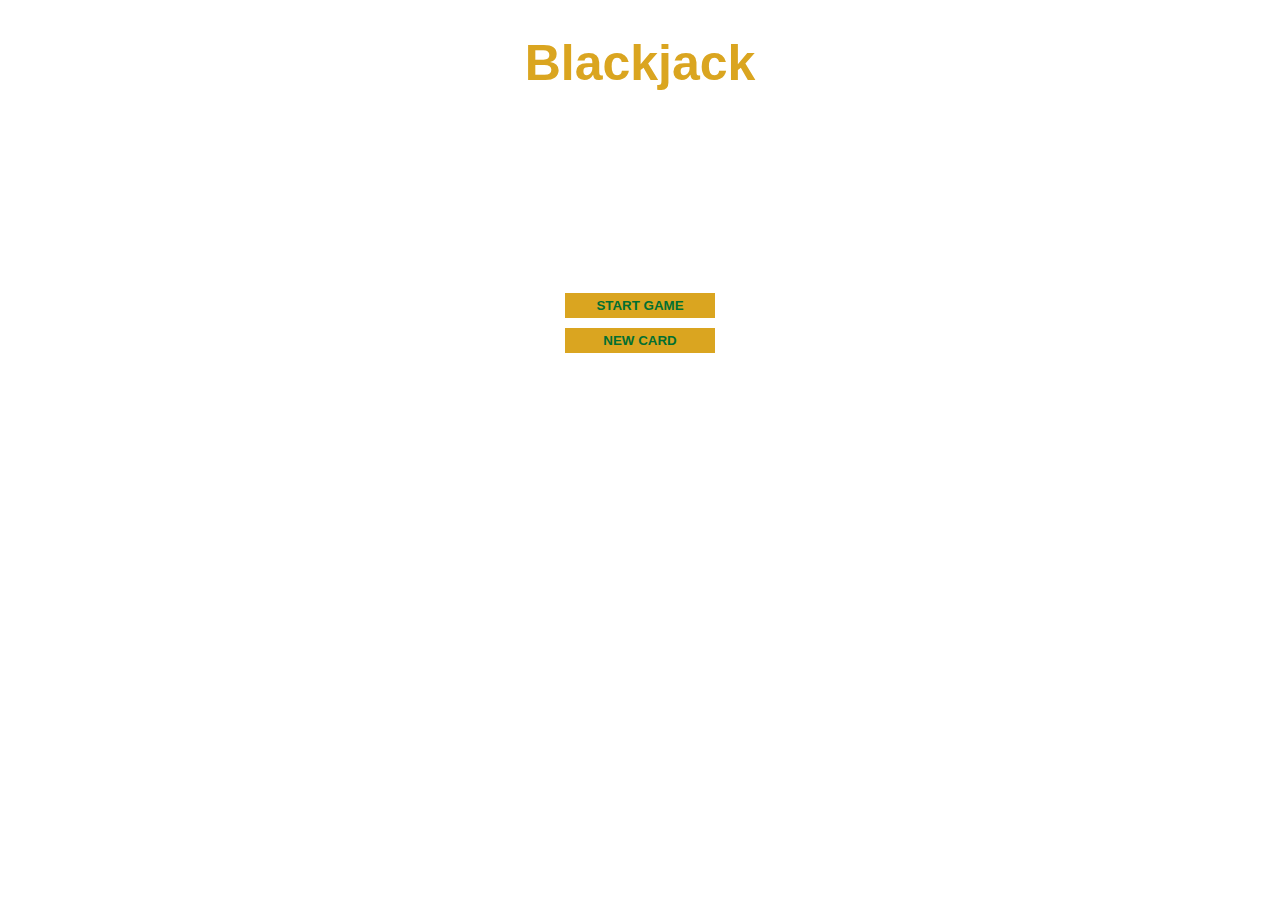
<file: blackjack/index.html>
<!DOCTYPE html>
<html lang="en">
<head>
    <meta charset="UTF-8">
    <meta http-equiv="X-UA-Compatible" content="IE=edge">
    <meta name="viewport" content="width=, initial-scale=1.0">
    <link rel="stylesheet" href="style.css">
    <title>BlackJack</title>
</head>
<body>
    <h1>Blackjack</h1>
    <p id="message-el">Lets play Blackjack</p>
    <p id="cards-el">cards:</p>
    <p id="sum-el">Sum:</p>
    <button onclick="startGame()">START GAME</button>
    <br>
    <button onclick="newCard()">NEW CARD</button>
    <p id="player-el"></p>
    <script src="index.js"></script>
</body>
</html>
</file>
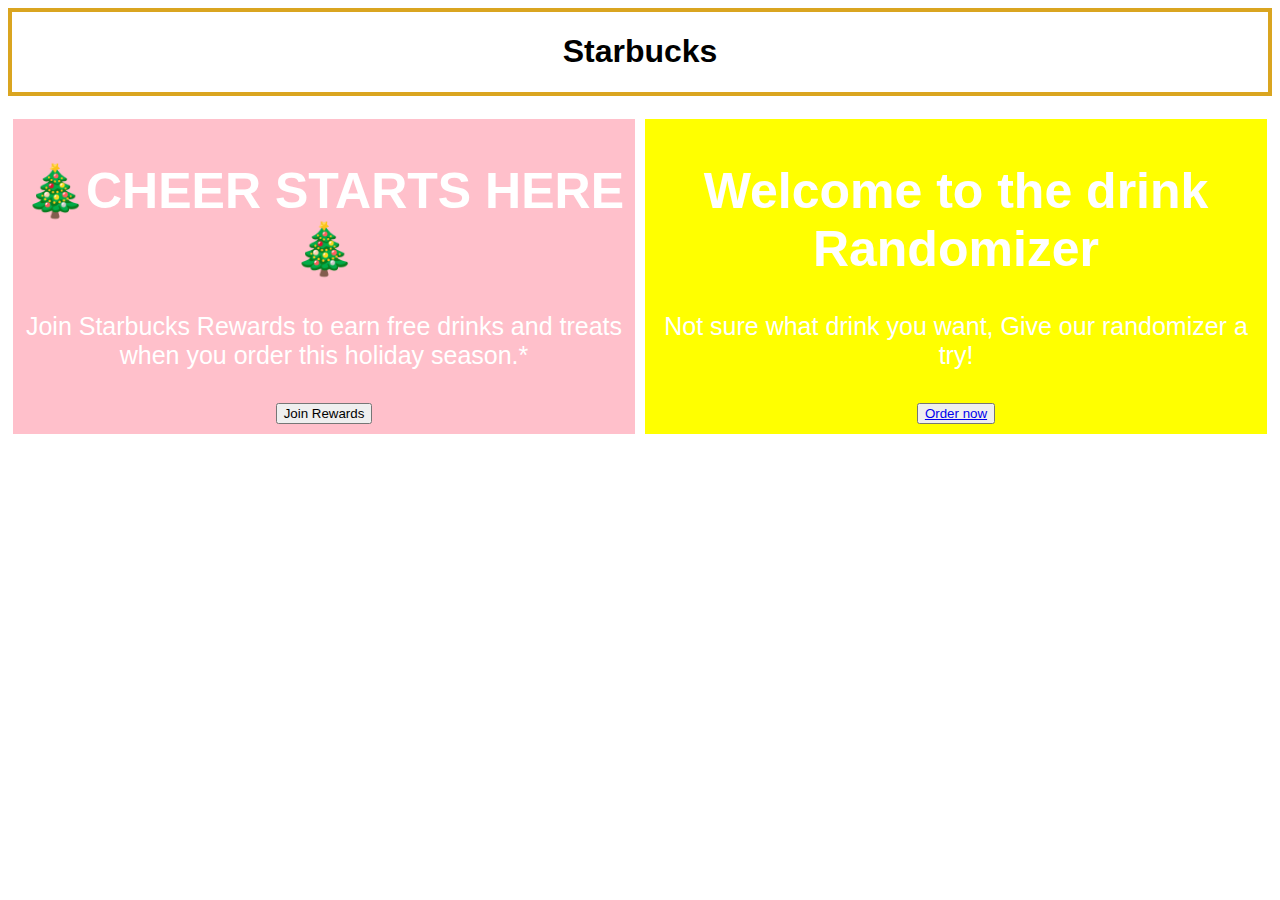
<file: practice flex/index.html>
<!DOCTYPE html>
<html lang="en">
<head>
    <meta charset="UTF-8">
    <meta http-equiv="X-UA-Compatible" content="IE=edge">
    <meta name="viewport" content="width=device-width, initial-scale=1.0">
    <link rel="stylesheet" href="style.css">
    <title>Starbucks</title>
</head>
<body>
    <header><h1>Starbucks</h1></header>
    <br>
    <div class="container">
       <div class="box box1">
        <h1>🎄CHEER STARTS HERE🎄</h1>
        <p>Join Starbucks Rewards to earn free drinks and treats when you order this holiday season.*</p>
        <button>Join Rewards</button>
    </div>
       <div class="box box2">
        <h1>Welcome to the drink Randomizer</h1>
        <p>Not sure what drink you want, Give our randomizer a try!</p>
        <button><a href="/starbucks/starbucks.html">Order now</a></button>
       </div>  
    </div>
</body>
</html>
</file>
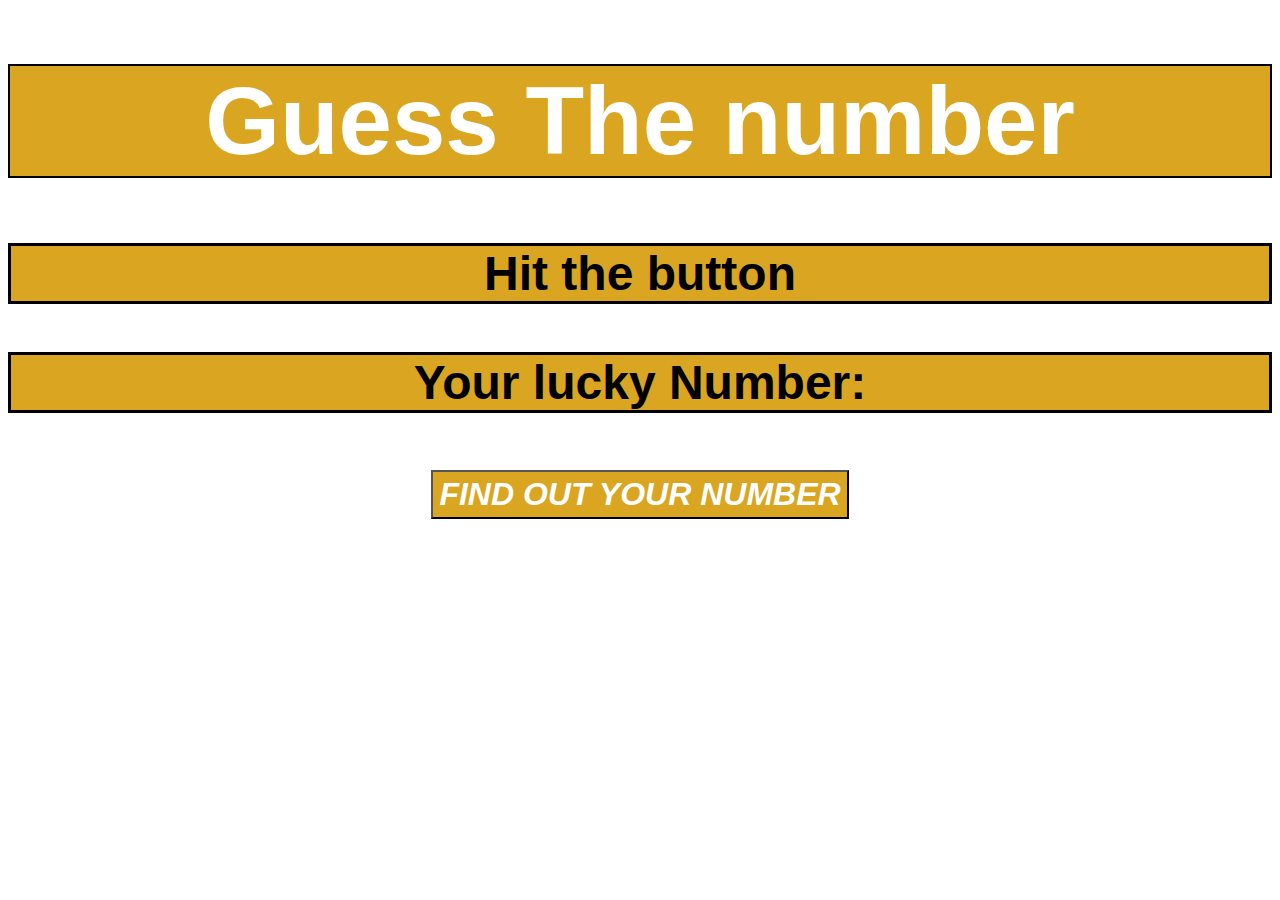
<file: Random Numbers/index.html>
<!DOCTYPE html>
<html lang="en">
<head>
    <meta charset="UTF-8">
    <meta http-equiv="X-UA-Compatible" content="IE=edge">
    <meta name="viewport" content="width=device-width, initial-scale=1.0">
    <link rel="stylesheet" href="style.css">
    <title>Random Number Game</title>
</head>
<body>
    <h1>Guess The number</h1>
    <p id="message-el">Hit the button</p>
    <p id="number-el">Your lucky Number:</p>
    <button onclick="startRandomizer()">FIND OUT YOUR NUMBER</button>
    <br>
    <br>
    <!-- <button id="new-el" onclick="tryAgain()">NEW Drink:</button> -->
    <script src="index.js"></script>
</body>
</html>
</file>
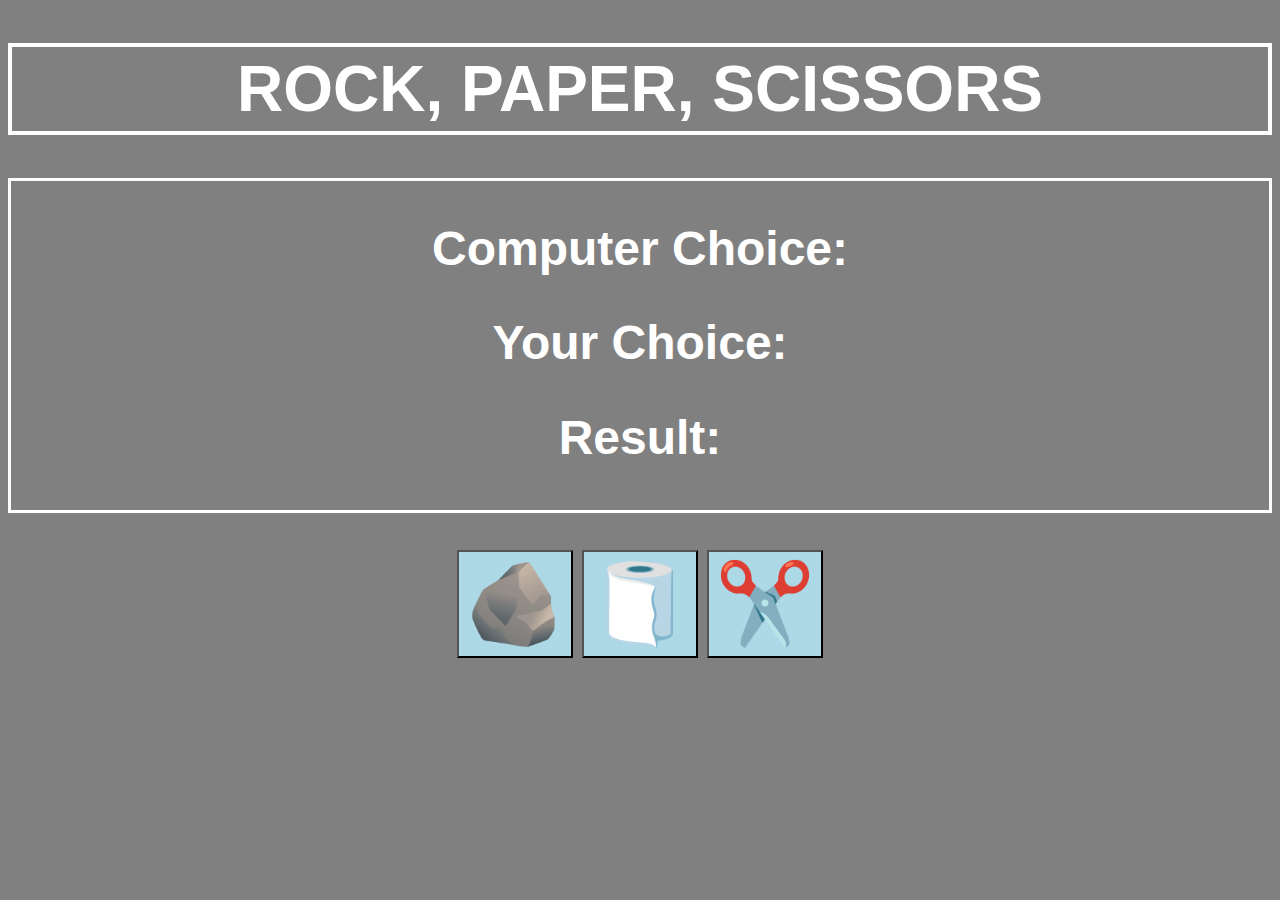
<file: Rock,Papper,Sciccssors/index.html>
<!DOCTYPE html>
<html lang="en">
<head>
    <meta charset="UTF-8">
    <meta http-equiv="X-UA-Compatible" content="IE=edge">
    <meta name="viewport" content="width=device-width, initial-scale=1.0">
    <link rel="stylesheet" href="style.css">
    <title>Rock Paper Scissor</title>
</head>
<body>
<h1>ROCK, PAPER, SCISSORS</h1>
<div class="game">
    <h2>Computer Choice: <span id="Computer-choice"></span></h2>
    <h2>Your Choice: <span id="user-choice"></Choice:span></h2>
    <h2>Result: <span id="result"></span></h2>
</div>
<br>
<button id="rock">🪨</button>
<button id="paper">🧻</button>
<button id="scissors">✂️</button>
<script src="index.js"></script>
</body>
</html>
</file>
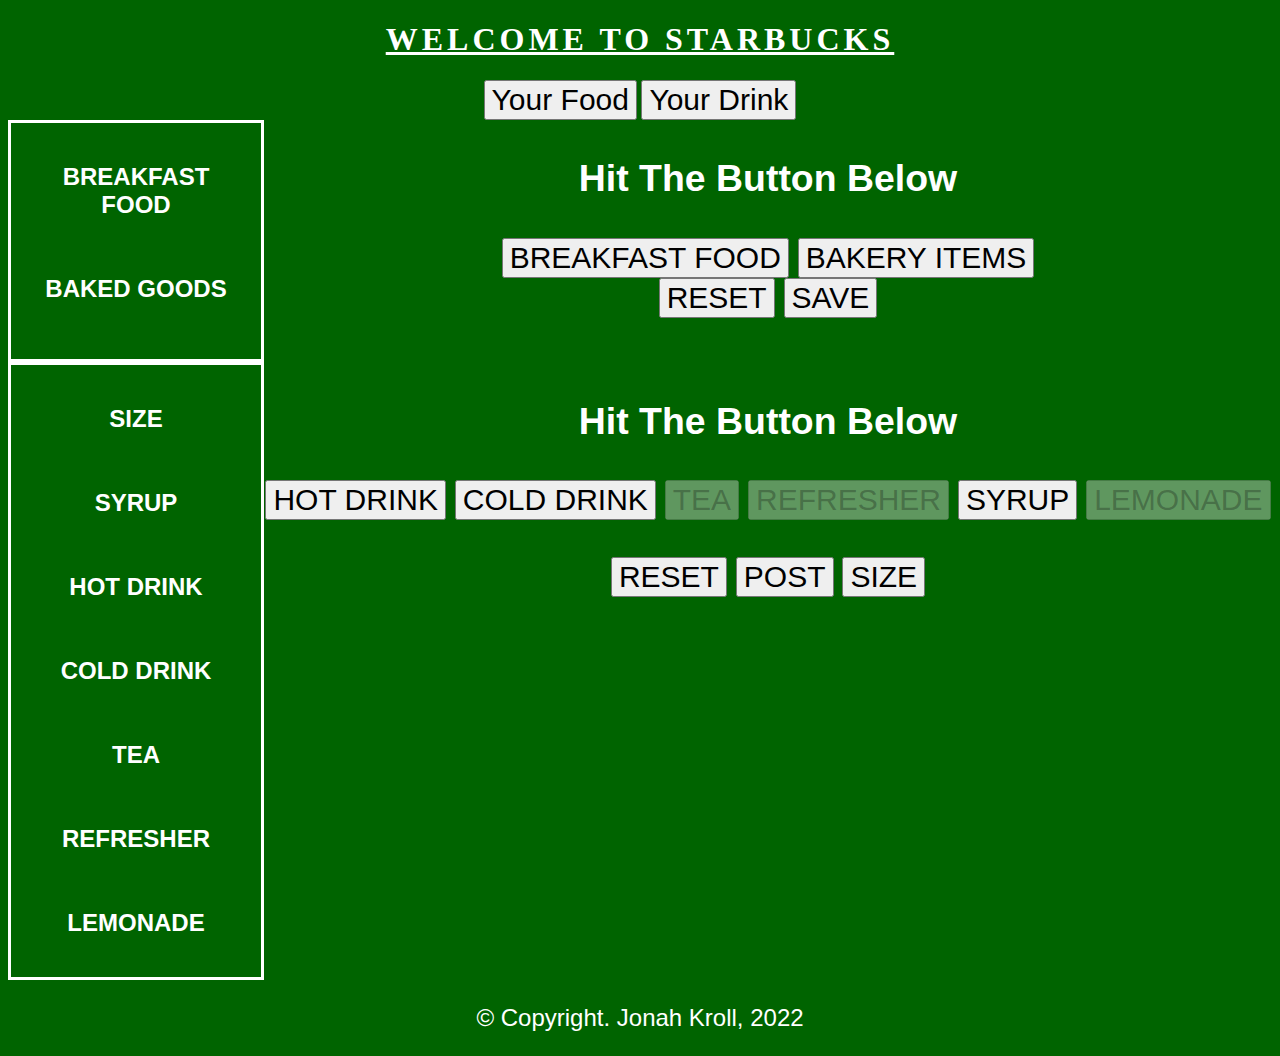
<file: starbucks/index.html>
<!DOCTYPE html>
<html lang="en">
<head>
    <meta charset="UTF-8">
    <meta http-equiv="X-UA-Compatible" content="IE=edge">
    <meta name="viewport" content="width=device-width, initial-scale=1.0">
    <link rel="stylesheet" href="style.css">
    <link rel="stylesheet" href="https://cdnjs.cloudflare.com/ajax/libs/font-awesome/4.7.0/css/font-awesome.min.css">
    <title>Starbucks</title>
</head>
<body>
    <header>
        <h1>Welcome to Starbucks</h1>
    </header>
    <section>
        <button id="starHot" onclick="myFood()">Your Food</button>
        <button id="starCold" onclick="myDrink()">Your Drink</button>
        <div id="drop-food">
            <div class="container">
                <div class="box box1">
                    <div class="starfood">
                        <p id="hotfood-el" style="padding: 16px;">BREAKFAST FOOD</p>
                        <p id="bakery-el" style="padding: 16px;">BAKED GOODS</p>
                    </div>
                </div>
                <div class="box box2">
                    <div class="meal">
                        <h3>Hit the button below</h3>
                    <button id="hotFood" onclick="hotFoodSelector()">BREAKFAST FOOD</button>
                    <button id="bakery" onclick="bakerySelector()">BAKERY ITEMS</button>
                    <br>
                    <button id="resetBtn" onclick="resetOrder()">RESET</button>
                    <button id="post" onclick="submitOrder()">SAVE</button>
                    </div>
                    <h5 id="text-el"></h5>
                </div>
            </div>
        </div>
        <div id="drop-drink">
            <div class="container">
                <div class="box box1">
                    <div class="coffe-drinks">
                        <p id="size-el" style="padding: 16px;">SIZE</p>
                        <p id="syrup-el" style="padding: 16px;">SYRUP</p>
                        <p id="hot-el" style="padding: 16px;">HOT DRINK</p>
                        <p id="cold-el" style="padding: 16px;">COLD DRINK</p>
                        <p id="tea-el" style="padding: 16px;">TEA</p>
                        <p id="refresher-el" style="padding: 16px;">REFRESHER</p>
                        <p id="lemon-el" style="padding: 16px;">LEMONADE</p>
                    </div>
                </div>
                <div class="box box2">
                    <div class="function">
                        <h3>Hit the button below</h3>            
                    <button id="hot" onclick="hotSelector()">HOT DRINK</button>
                    <button id="cold" onclick="coldSelector()">COLD DRINK</button>
                    <button id="tea" disabled onclick="teaSelector()">TEA</button>
                    <button id="refresher" disabled onclick="frehsSelector()">REFRESHER</button>
                    <button id="syrup" onclick="syrupSelector()">SYRUP</button>
                    <button id="lemon" disabled onclick="lemonType()">LEMONADE</button>
                    <br>
                    <br>
                    <button id="resett">RESET</button>
                    <button id="save" onclick="saved()">POST</button>
                    <button id="size" onclick="sizeSelector()">SIZE</button>
                </div>
                <h5 id="message-el"></h5>
            </div>
        </div>
    </section>
    <footer>
        <p>&copy; Copyright. Jonah Kroll, 2022</p>
    </footer>
    <script src="index.js"></script>
</body>
</html>
</file>
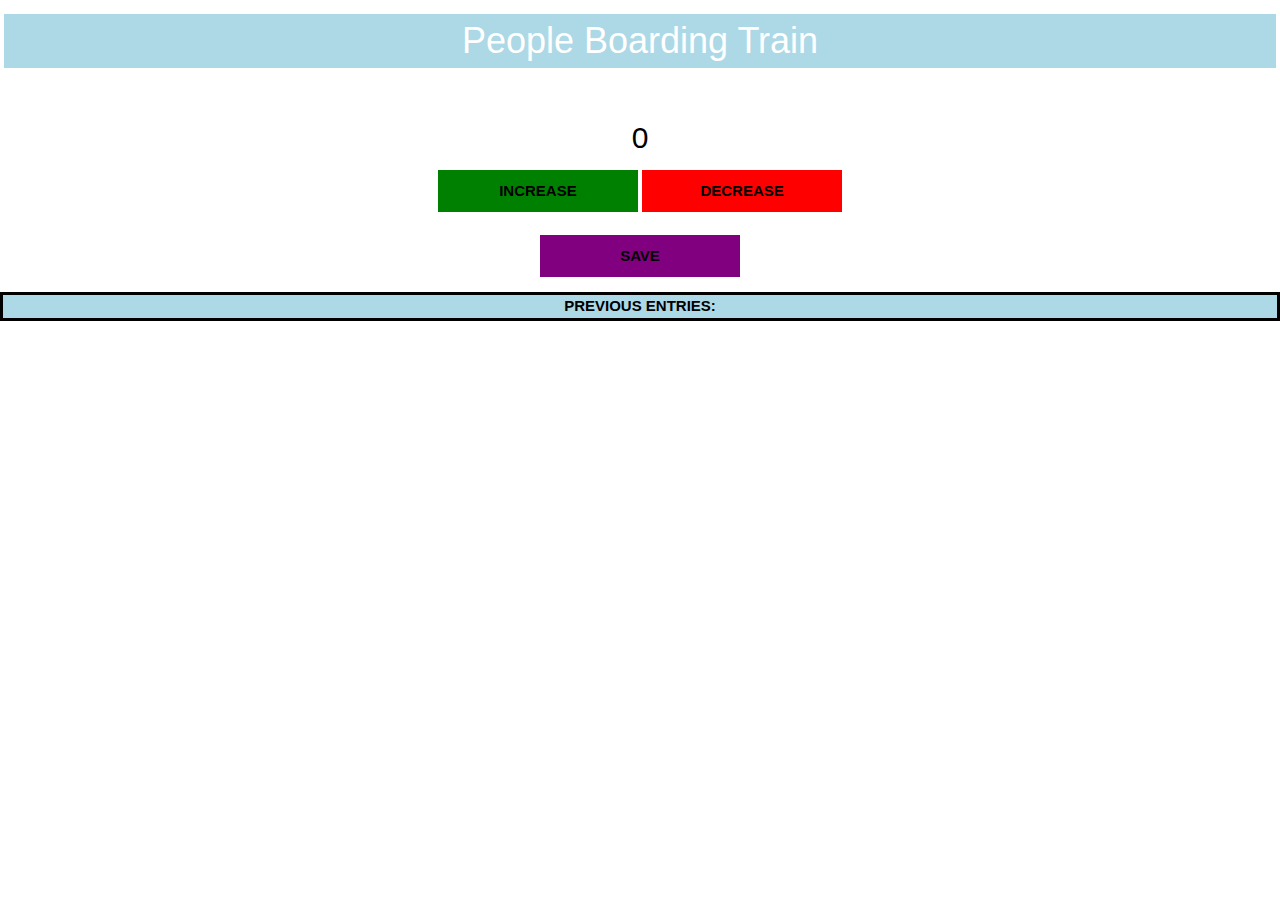
<file: Train counter/index.html>
<!DOCTYPE html>
<html>
    <head>
        <link rel="stylesheet" href="index.css">
        <link rel="stylesheet" href="https://www.w3schools.com/w3css/4/w3.css">
    </head>
    <body>
        <h1>People Boarding Train</h1>
        <br>
            <h2 id="count-el">0</h2>            
            <!-- <input type="range" id="incremented" value="0" min="0" max="250" oninput="this.nextElementSibling.value=this.value">
            <output id="pushput">0</output><br> -->
            <button id="increment-btn" onclick="increase()">INCREASE</button>
            <button id="minus-btn" onclick="decrease()">DECREASE</button>
            <br>
            <br>
            <button id="save-btn" onclick="save()">SAVE</button>
            <p id="save-el">PREVIOUS ENTRIES:</p>
        <script src="index.js"></script>
    </body>
</html>
</file>
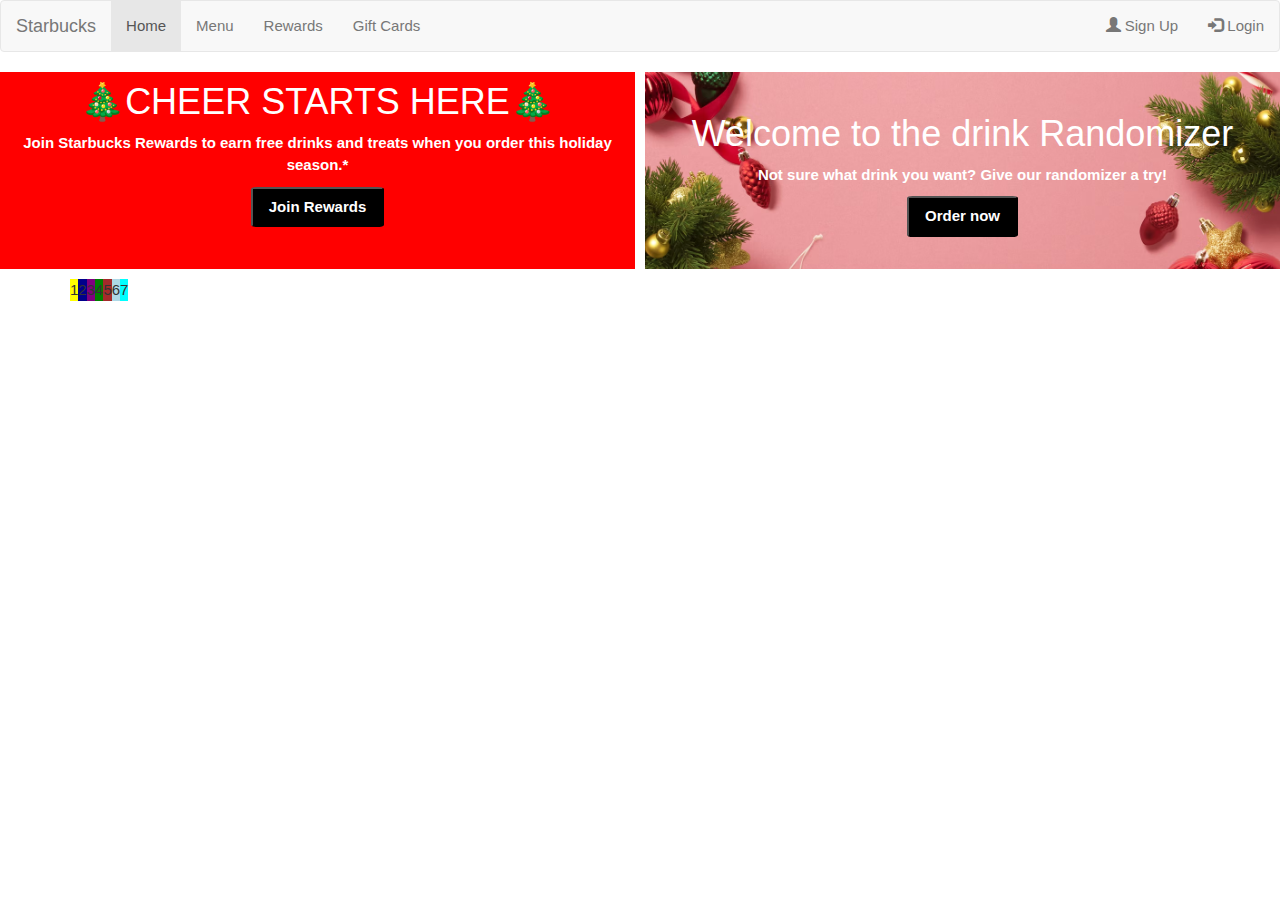
<file: starbucks/starbucks.html>
<!DOCTYPE html>
<html lang="en">
<head>
    <meta charset="UTF-8">
    <meta http-equiv="X-UA-Compatible" content="IE=edge">
    <meta name="viewport" content="width=device-width, initial-scale=1, maximum-scale=1, user-scalable=no">
    <!-- Latest compiled and minified CSS -->
    <link rel="stylesheet" href="https://maxcdn.bootstrapcdn.com/bootstrap/3.4.1/css/bootstrap.min.css">
    <link rel="stylesheet" href="starbucks.css">
    <link rel="stylesheet" href="https://www.w3schools.com/w3css/4/w3.css">
    <!-- Latest compiled JavaScript -->
    <script src="https://maxcdn.bootstrapcdn.com/bootstrap/3.4.1/js/bootstrap.min.js"></script>
    <script src="https://ajax.googleapis.com/ajax/libs/jquery/3.5.1/jquery.min.js"></script>
    <title>Starbucks</title>
</head>
<body>
    <header>
      <nav class="navbar navbar-default">
        <div class="container-fluid">
          <div class="navbar-header">
            <a class="navbar-brand" href="#">Starbucks</a>
          </div>
          <ul class="nav navbar-nav">
            <li class="active"><a href="#">Home</a></li>
            <li><a href="#">Menu</a></li>
            <li><a href="#">Rewards</a></li>
            <li><a href="#">Gift Cards</a></li>
          </ul>
          <ul class="nav navbar-nav navbar-right">
            <li><a href="#"><span class="glyphicon glyphicon-user"></span> Sign Up</a></li>
            <li><a href="#"><span class="glyphicon glyphicon-log-in"></span> Login</a></li>
          </ul>
        </div>
      </nav>
    </header>
    <main> 
    <div class="contimer">
        <div class="intro _2x1 center">
          <h1>🎄CHEER STARTS HERE🎄</h1>
          <p>Join Starbucks Rewards to earn free drinks and treats when you order this holiday season.*</p>
          <button>Join Rewards</button>
        </div>
        <div class="bkrn-img _2x1 center">
          <div class="bkrn-text">
            <h1>Welcome to the drink Randomizer</h1>
            <p>Not sure what drink you want? Give our randomizer a try!</p>
            <button><a href="index.html">Order now</a></button>
          </div>
        </div>
      </div>
      <div class="container">
        <div class=".box box1">1</div>
        <div class=".box box2">2</div>
        <div class=".box box3">3</div>
        <div class=".box box4">4</div>
        <div class=".box box5">5</div>
        <div class=".box box6">6</div>
        <div class=".box box7">7</div>
      </div>
        </main>
      </body>
</html>
</file>
<file: blackjack/style.css>
body {
    background-image: url(https://t4.ftcdn.net/jpg/00/93/36/49/360_F_93364974_eoos8QGsa9CzTa5hGRRL6EutXMSKgdOA.jpg);
    background-size: cover;
    text-align: center;
    color: white;
    font-family: 'Trebuchet MS', 'Lucida Sans Unicode', 'Lucida Grande', 'Lucida Sans', Arial, sans-serif;
   font-weight: bold;
   font-size: 25px;
}
h1 {
    color: goldenrod;
}

#messsage-el {
    font-style: italic;
}

button {
    width: 150px;
   padding-top: 5px;
   padding-bottom: 5px;
    color: #016f32;
    background: goldenrod;
    font-weight: bold;
    border: none;
    border: radius 3px;
    margin-bottom: 4px;
}

html {
    font-size: 16pt;
}

    @media screen and (max-width: 1680px) {

        html {
            font-size: 12pt;
        }

    }

    @media screen and (max-width: 1280px) {

        html {
            font-size: 11pt;
        }

    }

    @media screen and (max-width: 360px) {

        html {
            font-size: 10pt;
        }

    }

    @-ms-viewport {
		width: device-width;
	}

	@media screen and (max-width: 480px) {

		html, body {
			min-width: 320px;
		}

	}
</file>
<file: practice flex/style.css>
body {
    font-family: 'Franklin Gothic Medium', 'Arial Narrow', Arial, sans-serif;
}

header {
    text-align: center;
    border: solid 4px goldenrod;
}

.box1 {
    background: pink;
}
.box2 {
    background: yellow;
}
.box3 {
    background: red;
}
.box4 {
    background: green;
}
.box5 {
    background: purple;
}
.box6 {
    background: black;
}
.box7 {
    background: grey;
}
.box8 {
    background: orange;
}
.container {
    display: flex;
    border: 10px darkblue;
    min-height: 20vh;
    max-height: 100vh;
}
.box {
    display: inline;
    color: white;
    font-size: 25px;
    text-align: center;
    margin: 5px;
    padding: 10px;
    flex: 1;
}
</file>
<file: Random Numbers/style.css>
body {
    text-align: center;
    background-image: url(https://images.unsplash.com/photo-1568828668638-b1b4014d91a2?ixlib=rb-4.0.3&ixid=MnwxMjA3fDB8MHxzZWFyY2h8Nnx8bnVtYmVyc3xlbnwwfHwwfHw%3D&auto=format&fit=crop&w=800&q=60);
    background-repeat: no-repeat;
    background-size: cover;
    color: black;
    font-family: 'Trebuchet MS', 'Lucida Sans Unicode', 'Lucida Grande', 'Lucida Sans', Arial, sans-serif;
   font-weight: bold;
   font-size: 3rem;
}

h1 {
    border: solid 2px black;
    background: goldenrod;
    color: white;
    font-weight: bold;
}

button {
    background: goldenrod;
    color: white;
    padding-top: 4px;
    padding-bottom: 4px;
    align-items: left;
    font-weight: bold;
    font-style: italic;
    font-size: 2rem;
}

#message-el,
#number-el {
    border: solid black 3px;
    background: goldenrod;
}
</file>
<file: Rock,Papper,Sciccssors/style.css>
body {
    background: grey;
    background-repeat: no-repeat;
    background-size: cover;
    color: white;
    text-align: center;
    font-weight: bold;
    font-family: 'Segoe UI', Tahoma, Geneva, Verdana, sans-serif;
    font-size: 2rem;
}

h1 {
    border: solid 4px;
    padding-top: 5px;
    padding-bottom: 5px;
    font-weight: bold;
}

.game {
    border: solid 3px;
    font: size 1.5em;
    padding-bottom: 5px;
    padding: top 5px;
}

button {
    background: lightblue;
    font-size: 5rem;
    padding-top: 5px;
    padding-bottom: 5px;
}
</file>
<file: starbucks/style.css>
body {
    text-align: center;
    font-family: 'Segoe UI', Tahoma, Geneva, Verdana, sans-serif;
    background-color:darkgreen;
}

header{
    font-family: "Arial Narrow";
    text-transform: uppercase;
    letter-spacing: 4px;
    color: white;
    text-decoration: underline;
}

.container {
    display: flex;
}

.box {
    flex: 1;
}

.box1 {
    display: inline;
    font-size: 20px;
    font-weight: bold;
    text-align: center;
    font-size: 1.5em;
    color: white;
    border: 3px solid white;
    min-width: 200px;
    max-width: 250px;
}

.box2 {
    font-size: 1.5em;
    color: white;
    text-align: center;
    color: white;
    font-size: 2em;
    text-transform: capitalize;
}
button {
    font-size: 30px;
}
#hot:hover:not(:disabled) {
    background-color: red;
    color: white;
}
#cold:hover:not(:disabled) {
    background-color: cyan;
    color: white;
}
#tea:hover:not(:disabled) {
    background-color: brown;
}
#refresher:hover:not(:disabled) {
    background-color: yellow;
}
#resett:hover:not(:disabled) {
    background-color: steelblue;
}
#syrup:hover:not(:disabled) {
    background-color: goldenrod;
}
#save:hover:not(:disabled) {
    background-color: dimgray;
}

footer {
    color: white;
    font-size: 1.5em;
}

/* h3 {
    font-size: 1.5em;
    color: white;
    text-shadow: 3px 6px black;
    text-decoration: underline yellow;
}

p {
    display: block;
    font-size: 20px;
    font-weight: bold;
    text-align: center;
    font-size: 1.5em;
    color: white;
    border: 3px solid white;
    min-width: 200px;
    max-width: 250px;
}

button {
    padding: 5px;
    padding-top: 6px;
    padding-bottom: 7px;
}

h5 {
    text-align: center;
    color: white;
    font-size: 2em;
    text-transform: capitalize;
} */
</file>
<file: Train counter/index.css>
body {
    background-image: url(https://images.unsplash.com/photo-1588127727253-e5f2faf4f541?ixlib=rb-4.0.3&ixid=MnwxMjA3fDB8MHxzZWFyY2h8NHx8dHJhaW4lMjB0cmFja3N8ZW58MHx8MHx8&auto=format&fit=crop&w=800&q=60);
    background-size: cover;
    background-repeat: no-repeat;
    font-family:fantasy;
    font-weight: bold;
    text-align: center;
    height: 100vh;
}

h1 {
    margin-top: 10px;
    margin-bottom: 10px;
    border: solid 4px;
    background: lightblue;
    color: white;
}

h2 {
    border: none;
}

button {
   border: none;
   padding-top: 10px;
   padding-bottom: 10px;
   color: black;
   font-weight: bold;
   width: 200px;
   margin-top: 5px;
   margin-bottom: 5px;
}

#increment-btn {
    background: green;
}

#increment-btn:hover {
    background: rgb(9, 152, 9);
}

#save-btn {
    background: purple;
}

#save-btn:hover {
    background: rgb(152, 5, 152);
}

#minus-btn {
    background: red;
}

#minus-btn:hover {
    background: rgb(255, 63, 63);
}

#save-el {
    border: solid black 3px;
    background: lightblue;
}
</file>
<file: starbucks/starbucks.css>
* {
    padding: 0;
    margin: 0;
}

body {
    height: 100%;
    font-family: Arial, Helvetica, sans-serif;
}

.flex-item {
    display: flex;
    flex-direction: column;
    gap: 9px;
    justify-items: center;
  }

.intro {
    text-align: center;
    position: relative;
    background-color: red;
    color: white;
    font-weight: bold;
    margin-right: 10px;
}

button {
    background:black;
    padding: 7px 16px;
    color: white;
    margin: 32px 0px 0px;
    border-radius: 5%;
}

button a {
    text-decoration: none;
    color: white;
}

.bkrn-img {
    background-image: url(christmas.avif);
    height: 95%;
    background-position: center;
    background-repeat: no-repeat;
    background-size: cover;
    position: relative;
    text-align: center;
    padding: 32px 16;
    color: white;
    width: 100%;
    font-weight: bold;
    flex: center;
    justify-content: center;
}

.bkrn-text {
    padding: 32px 16px;
    height: 90%;
}

.contimer {
    display: flex;
    flex-flow: row;
    width: 100%;
    margin: 0px 10px 10px 0px;
    min-height: 10vh;
    max-height: 25vh;
}

._2x1 {
    width: 50%;
}
.container {
    display: flex;
}

.box {
    font-size: 25px;
    height: 100vh;
}
.box1 {
    background: yellow;
}
.box2 {
    background: darkblue;
}
.box3 {
    background: purple;
}
.box4 {
    background: green;
}
.box5 {
    background: brown;
}
.box6 {
    background: lightblue;
}
.box7 {
    background: cyan;
}
</file>
